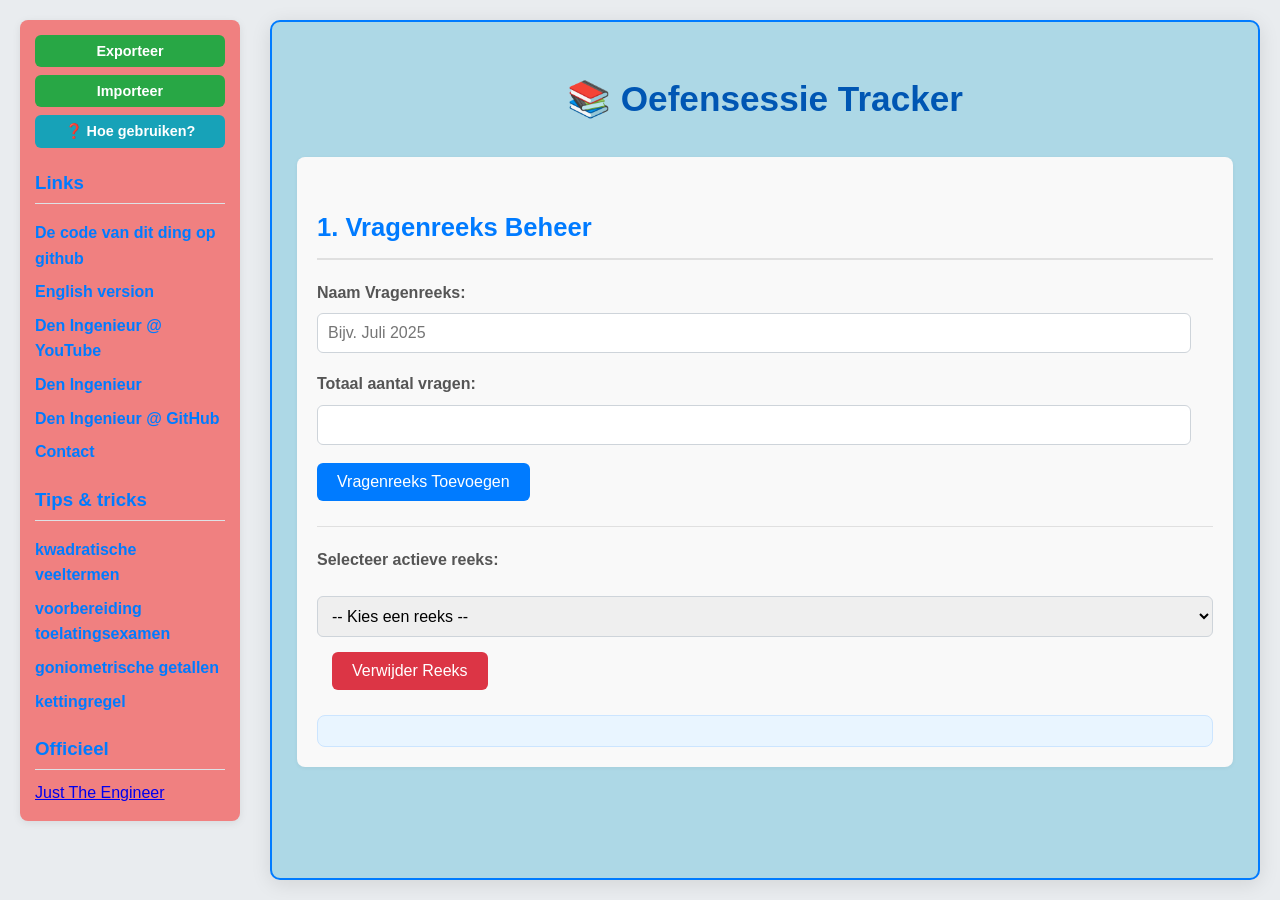
<file: index.html>
<!DOCTYPE html>
<html lang="nl">
<head>
    <meta charset="UTF-8">
    <meta name="viewport" content="width=device-width, initial-scale=1.0">
    <title>Oefensessie Tracker</title>
    <link rel="stylesheet" href="style.css">
</head>
<body>
    <div class="page-wrapper">
        <aside class="sidebar left-sidebar">
            <div class="sidebar-content">
                <!-- Nieuwe knoppen -->
                <div class="import-export-buttons">
                    <button id="exportBtn" class="sidebar-btn">Exporteer</button>
                    <button id="importBtn" class="sidebar-btn">Importeer</button>
                    <button id="helpBtn" class="sidebar-btn">❓ Hoe gebruiken?</button>
                    <input type="file" id="importFileInput" accept=".json" style="display: none;">
                </div>

                <!-- Originele links (onaangetast) -->
                <h3>Links</h3>
                <ul>
                    <li><a href="https://github.com/DenIngenieur/oefensessie-tracker" target="_blank">De code van dit ding op github</a></li>                 
                    <li><a href="tracker.html" target="_blank">English version</a></li>                             
                    <li><a href="https://www.youtube.com/@DenIngenieur" target="_blank">Den Ingenieur @ YouTube</a></li>
                    <li><a href="https://www.deningenieur.be/" target="_blank">Den Ingenieur</a></li>
                    <li><a href="https://github.com/DenIngenieur/" target="_blank">Den Ingenieur @ GitHub</a></li>
                    <li><a href="https://www.deningenieur.be/mijngedacht/contact" target="_blank">Contact</a></li>
                </ul>

                <!-- Tips & tricks (was rechterzijbalk) -->
                <h3>Tips & tricks</h3>
                <ul>
                    <li><a href="https://www.youtube.com/watch?v=8hUO8uKz3Ec" target="_blank">kwadratische veeltermen</a></li>
                    <li><a href="https://www.youtube.com/watch?v=Rfps2C_OBE8" target="_blank">voorbereiding toelatingsexamen</a></li>
                    <li><a href="https://www.youtube.com/watch?v=EjvHc0P5Cyo" target="_blank">goniometrische getallen</a></li>
                    <li><a href="https://www.youtube.com/watch?v=91nzPBXDbok" target="_blank">kettingregel</a></li>
                </ul>
                
                <!-- Officieel -->
                <h3>Officieel</h3>
                <a href="https://justtheengineer.eu/" target="_blank">Just The Engineer</a>
            </div>
        </aside>

        <main class="app-container">
            <h1>📚 Oefensessie Tracker</h1>

            <section class="card">
                <h2>1. Vragenreeks Beheer</h2>
                <form id="seriesForm">
                    <div class="form-group">
                        <label for="seriesName">Naam Vragenreeks:</label>
                        <input type="text" id="seriesName" placeholder="Bijv. Juli 2025" required>
                    </div>
                    <div class="form-group">
                        <label for="totalQuestions">Totaal aantal vragen:</label>
                        <input type="number" id="totalQuestions" min="1" required>
                    </div>
                    <button type="submit">Vragenreeks Toevoegen</button>
                </form>

                <div class="select-series-container">
                    <label for="activeSeries">Selecteer actieve reeks:</label>
                    <select id="activeSeries">
                        <option value="">-- Kies een reeks --</option>
                    </select>
                    <button id="deleteSeriesBtn" class="danger-button">Verwijder Reeks</button>
                </div>
                <div id="seriesStats" class="series-stats"></div>
            </section>

            <section class="card" id="questionEntrySection" style="display: none;">
                <h2>2. Vraagresultaat Toevoegen <span id="currentSeriesDisplay"></span></h2>
                <form id="questionForm">
                    <div class="form-group">
                        <label for="questionDate">Datum oefensessie:</label>
                        <input type="date" id="questionDate" required>
                    </div>
                    <div class="form-group">
                        <label for="questionId">Vraag-ID:</label>
                        <input type="text" id="questionId" placeholder="Bijv. Vraag 1, 2024-Q12" required>
                    </div>
                    <div class="form-group">
                        <label for="status">Status:</label>
                        <select id="status" required>
                            <option value="Goed">Goed</option>
                            <option value="Fout">Fout</option>
                            <option value="Blanco">Blanco</option>
                            <option value="Nog niet gezien">Nog niet gezien</option>
                        </select>
                    </div>
                    <div class="form-group">
                        <label for="time">Tijd (min):</label>
                        <input type="number" id="time" min="1">
                    </div>
                    <button type="submit">Resultaat Toevoegen</button>
                </form>
            </section>

            <section class="card" id="questionResultsSection" style="display: none;">
                <h2>3. Gedetailleerde Resultaten</h2>
                <table id="resultsTable">
                    <thead>
                        <tr>
                            <th>Datum</th>
                            <th>Vraag-ID</th>
                            <th>Status</th>
                            <th>Tijd (min)</th>
                            <th>Herhaling (3 dagen later)</th>
                            <th>Acties</th>
                        </tr>
                    </thead>
                    <tbody></tbody>
                </table>
            </section>
        </main>
    </div>

    <!-- HTML5 dialog voor handleiding -->
    <dialog id="helpDialog">
        <h2>📖 Handleiding – Oefensessie Tracker</h2>
        <div class="manual-text">
            <h3>1. Vragenreeksen aanmaken</h3>
            <p>Geef een naam (bijv. "Juli 2025") en het totaal aantal vragen van de reeks. Klik op <strong>Vragenreeks Toevoegen</strong>.</p>
            
            <h3>2. Actieve reeks selecteren</h3>
            <p>Kies een reeks uit de dropdown. De statistieken en invoerformulieren worden automatisch geladen.</p>
            
            <h3>3. Vraagresultaten invoeren</h3>
            <p>Vul de datum (wordt onthouden), een uniek Vraag-ID (bv. "Vraag 12"), de status (Goed/Fout/Blanco/Nog niet gezien) en de tijd in minuten (optioneel). Klik op <strong>Resultaat Toevoegen</strong>.</p>
            <p>Bij status <em>Fout, Blanco of Nog niet gezien</em> wordt automatisch een herhalingsdatum (3 dagen later) berekend.</p>
            
            <h3>4. Resultaten bekijken en verwijderen</h3>
            <p>De tabel toont alle ingevoerde vragen. Je kunt een rij verwijderen met de knop <strong>Verwijder</strong>.</p>
            
            <h3>5. Statistieken</h3>
            <p>Bekijk je voortgang: aantal ingevoerde vragen, percentages goed/fout, gemiddelde tijd, nog te doen, etc.</p>
            
            <h3>6. Exporteren / Importeren</h3>
            <p>Gebruik de knoppen in de zijbalk om een back-up te maken van al je gegevens (JSON-bestand) of een eerdere back-up terug te zetten. <strong>Opgelet:</strong> importeren overschrijft alle bestaande data!</p>
            
            <h3>7. Tips & tricks</h3>
            <p>In de zijbalk staan handige links naar uitlegvideo's van Den Ingenieur.</p>
            
            <p><em>Veel succes met je voorbereiding!</em> 🚀</p>
        </div>
        <button id="closeHelpBtn" class="close-dialog">Sluiten</button>
    </dialog>

    <script src="app.js"></script>
</body>
</html>
</file>
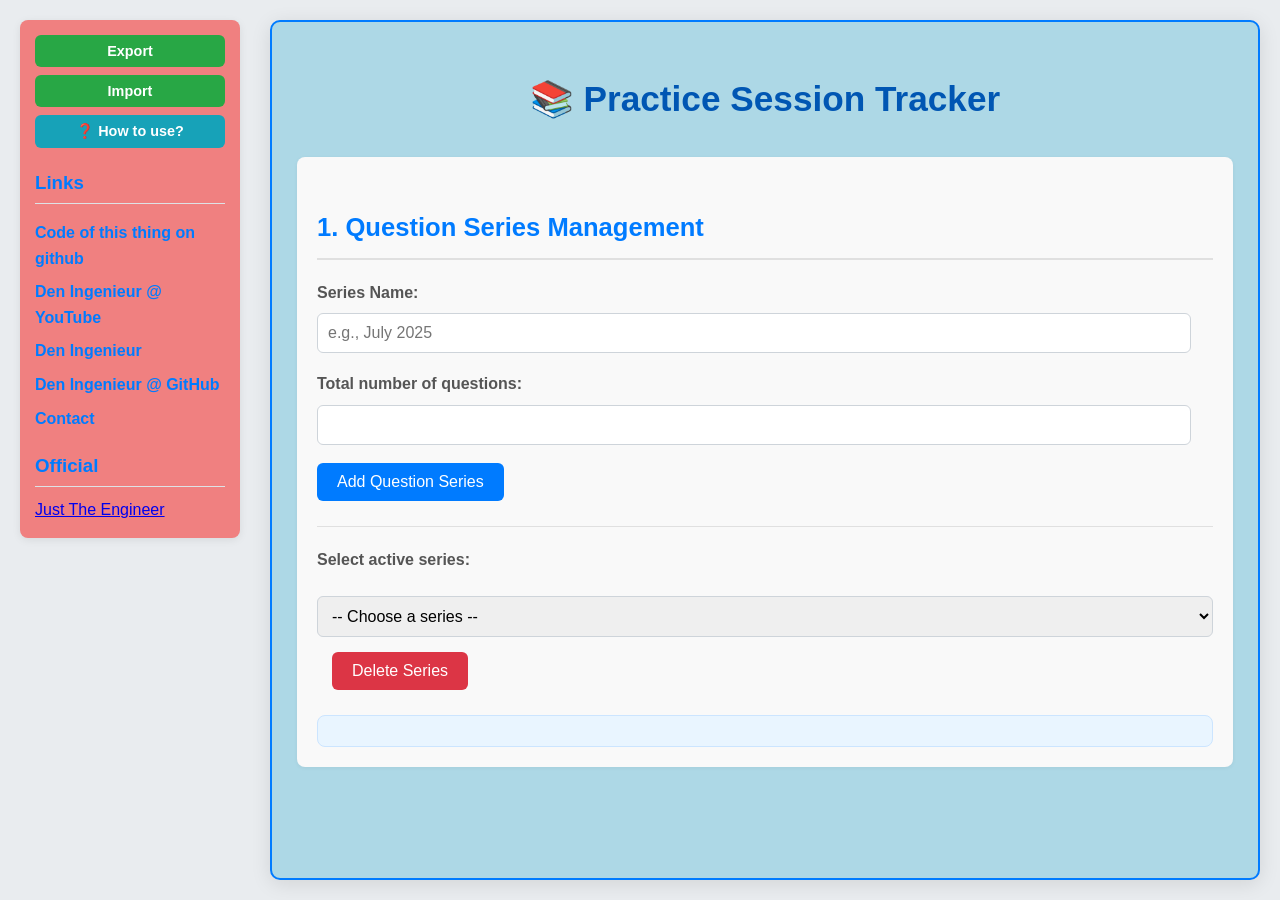
<file: tracker.html>
<!-- index.html (English version) -->
<!DOCTYPE html>
<html lang="en">
<head>
    <meta charset="UTF-8">
    <meta name="viewport" content="width=device-width, initial-scale=1.0">
    <title>Practice Session Tracker</title>
    <link rel="stylesheet" href="style.css">
</head>
<body>
    <div class="page-wrapper">
        <aside class="sidebar left-sidebar">
            <div class="sidebar-content">
                <!-- New buttons -->
                <div class="import-export-buttons">
                    <button id="exportBtn" class="sidebar-btn">Export</button>
                    <button id="importBtn" class="sidebar-btn">Import</button>
                    <button id="helpBtn" class="sidebar-btn">❓ How to use?</button>
                    <input type="file" id="importFileInput" accept=".json" style="display: none;">
                </div>

                <!-- Original links -->
                <h3>Links</h3>
                <ul>
                    <li><a href="https://github.com/DenIngenieur/oefensessie-tracker" target="_blank">Code of this thing on github</a></li>
                    <li><a href="https://www.youtube.com/@DenIngenieur" target="_blank">Den Ingenieur @ YouTube</a></li>
                    <li><a href="https://www.deningenieur.be/" target="_blank">Den Ingenieur</a></li>
                    <li><a href="https://github.com/DenIngenieur/" target="_blank">Den Ingenieur @ GitHub</a></li>
                    <li><a href="https://www.deningenieur.be/mijngedacht/contact" target="_blank">Contact</a></li>
                </ul>

                <!-- Official -->
                <h3>Official</h3>
                <a href="https://justtheengineer.eu/" target="_blank">Just The Engineer</a>
            </div>
        </aside>

        <main class="app-container">
            <h1>📚 Practice Session Tracker</h1>

            <section class="card">
                <h2>1. Question Series Management</h2>
                <form id="seriesForm">
                    <div class="form-group">
                        <label for="seriesName">Series Name:</label>
                        <input type="text" id="seriesName" placeholder="e.g., July 2025" required>
                    </div>
                    <div class="form-group">
                        <label for="totalQuestions">Total number of questions:</label>
                        <input type="number" id="totalQuestions" min="1" required>
                    </div>
                    <button type="submit">Add Question Series</button>
                </form>

                <div class="select-series-container">
                    <label for="activeSeries">Select active series:</label>
                    <select id="activeSeries">
                        <option value="">-- Choose a series --</option>
                    </select>
                    <button id="deleteSeriesBtn" class="danger-button">Delete Series</button>
                </div>
                <div id="seriesStats" class="series-stats"></div>
            </section>

            <section class="card" id="questionEntrySection" style="display: none;">
                <h2>2. Add Question Result <span id="currentSeriesDisplay"></span></h2>
                <form id="questionForm">
                    <div class="form-group">
                        <label for="questionDate">Session Date:</label>
                        <input type="date" id="questionDate" required>
                    </div>
                    <div class="form-group">
                        <label for="questionId">Question ID:</label>
                        <input type="text" id="questionId" placeholder="e.g., Question 1, 2024-Q12" required>
                    </div>
                    <div class="form-group">
                        <label for="status">Status:</label>
                        <select id="status" required>
                            <option value="Good">Good</option>
                            <option value="Wrong">Wrong</option>
                            <option value="Blank">Blank</option>
                            <option value="Not seen yet">Not seen yet</option>
                        </select>
                    </div>
                    <div class="form-group">
                        <label for="time">Time (min):</label>
                        <input type="number" id="time" min="1">
                    </div>
                    <button type="submit">Add Result</button>
                </form>
            </section>

            <section class="card" id="questionResultsSection" style="display: none;">
                <h2>3. Detailed Results</h2>
                <table id="resultsTable">
                    <thead>
                        <tr>
                            <th>Date</th>
                            <th>Question ID</th>
                            <th>Status</th>
                            <th>Time (min)</th>
                            <th>Repeat (3 days later)</th>
                            <th>Actions</th>
                        </tr>
                    </thead>
                    <tbody></tbody>
                </table>
            </section>
        </main>
    </div>

    <!-- HTML5 dialog for manual -->
    <dialog id="helpDialog">
        <h2>📖 User Guide – Practice Session Tracker</h2>
        <div class="manual-text">
            <h3>1. Create Question Series</h3>
            <p>Enter a name (e.g., "July 2025") and the total number of questions in the series. Click <strong>Add Question Series</strong>.</p>
            
            <h3>2. Select Active Series</h3>
            <p>Choose a series from the dropdown. Statistics and input forms will load automatically.</p>
            
            <h3>3. Add Question Results</h3>
            <p>Fill in the date (remembered), a unique Question ID (e.g., "Question 12"), the status (Good/Wrong/Blank/Not seen yet), and the time in minutes (optional). Click <strong>Add Result</strong>.</p>
            <p>For status <em>Wrong, Blank, or Not seen yet</em>, a repeat date (3 days later) is automatically calculated.</p>
            
            <h3>4. View and Delete Results</h3>
            <p>The table shows all entered questions. You can delete a row using the <strong>Delete</strong> button.</p>
            
            <h3>5. Statistics</h3>
            <p>Track your progress: number of entered questions, percentages correct/wrong, average time, remaining, etc.</p>
            
            <h3>6. Export / Import</h3>
            <p>Use the buttons in the sidebar to back up all your data (JSON file) or restore a previous backup. <strong>Caution:</strong> Importing overwrites all existing data!</p>
            
            <p><em>Good luck with your preparation!</em> 🚀</p>
        </div>
        <button id="closeHelpBtn" class="close-dialog">Close</button>
    </dialog>

    <script src="app.en.js"></script>
</body>
</html>
</file>
<file: style.css>
/* Algemene reset en basisstijlen */
body {
    font-family: 'Segoe UI', Tahoma, Geneva, Verdana, sans-serif;
    margin: 0;
    padding: 0;
    background-color: #e9ecef;
    color: #343a40;
    line-height: 1.6;
    display: flex;
    justify-content: center;
    min-height: 100vh;
}

/* De hoofd-wrapper voor de GRID lay-out (nu 2 kolommen: sidebar + main) */
.page-wrapper {
    display: grid;
    grid-template-columns: 220px 1fr;
    gap: 30px;
    width: 100%;
    max-width: 1600px;
    padding: 20px;
    box-sizing: border-box;
}

/* Stijlen voor de zijbalk (links) - originele kleur lightcoral */
.sidebar {
    background-color: lightcoral;
    padding: 15px;
    border-radius: 8px;
    box-shadow: 0 2px 8px rgba(0, 0, 0, 0.08);
    align-self: start;
    box-sizing: border-box;
}

.sidebar-content {
    width: 100%;
}

.sidebar h3 {
    color: #007bff;
    margin-top: 20px;
    margin-bottom: 10px;
    border-bottom: 1px solid #dee2e6;
    padding-bottom: 5px;
}

.sidebar ul {
    list-style: none;
    padding: 0;
    margin-bottom: 20px;
}

.sidebar ul li {
    margin-bottom: 8px;
}

.sidebar ul li a {
    text-decoration: none;
    color: #007bff;
    font-weight: bold;
    transition: color 0.2s ease;
}

.sidebar ul li a:hover {
    color: #0056b3;
}

/* Knoppenblok in sidebar */
.import-export-buttons {
    margin-bottom: 20px;
    display: flex;
    flex-direction: column;
    gap: 8px;
}

.sidebar-btn {
    background-color: #28a745;
    color: white;
    border: none;
    border-radius: 6px;
    padding: 8px 12px;
    font-size: 0.9rem;
    cursor: pointer;
    width: 100%;
    font-weight: bold;
}

.sidebar-btn:hover {
    background-color: #218838;
}

#helpBtn {
    background-color: #17a2b8;
}
#helpBtn:hover {
    background-color: #138496;
}

/* Media Query: verberg zijbalk op kleinere schermen (optioneel) */
@media (max-width: 800px) {
    .page-wrapper {
        grid-template-columns: 1fr;
        gap: 20px;
    }
    .sidebar {
        position: static;
    }
}

/* Hoofdinhoud applicatie container - originele kleur lightblue */
.app-container {
    background-color: lightblue;
    padding: 25px;
    border-radius: 10px;
    box-shadow: 0 4px 20px rgba(0, 0, 0, 0.1);
    box-sizing: border-box;
    border: 2px solid #007bff;
}

h1 {
    color: #0056b3;
    text-align: center;
    margin-bottom: 30px;
    font-size: 2.2em;
}

h2 {
    color: #007bff;
    border-bottom: 2px solid #e0e0e0;
    padding-bottom: 10px;
    margin-top: 30px;
    margin-bottom: 20px;
    font-size: 1.6em;
}

.card {
    background-color: #f9f9f9;
    padding: 20px;
    border-radius: 8px;
    margin-bottom: 25px;
    box-shadow: 0 1px 4px rgba(0, 0, 0, 0.05);
}

.form-group {
    margin-bottom: 18px;
}

label {
    display: block;
    margin-bottom: 8px;
    font-weight: bold;
    color: #555;
}

input[type="text"],
input[type="number"],
input[type="date"],
select {
    width: calc(100% - 22px);
    padding: 10px;
    border: 1px solid #ced4da;
    border-radius: 6px;
    font-size: 1em;
    box-sizing: border-box;
}

button {
    background-color: #007bff;
    color: white;
    padding: 10px 20px;
    border: none;
    border-radius: 6px;
    cursor: pointer;
    font-size: 1em;
    transition: background-color 0.3s ease;
}

button:hover {
    background-color: #0056b3;
}

.danger-button {
    background-color: #dc3545;
    margin-left: 15px;
}
.danger-button:hover {
    background-color: #c82333;
}

.select-series-container {
    margin-top: 25px;
    padding-top: 20px;
    border-top: 1px solid #e0e0e0;
    display: flex;
    align-items: center;
    flex-wrap: wrap;
    gap: 15px;
}

#activeSeries {
    flex-grow: 1;
    min-width: 180px;
}

.series-stats {
    margin-top: 25px;
    padding: 15px;
    background-color: #e9f5ff;
    border: 1px solid #cce5ff;
    border-radius: 8px;
    color: #004085;
    font-size: 0.95em;
}

table {
    width: 100%;
    border-collapse: collapse;
    margin-top: 20px;
    font-size: 0.95em;
}

th, td {
    border: 1px solid #dee2e6;
    padding: 12px;
    text-align: left;
}

th {
    background-color: #f2f2f2;
    font-weight: 600;
}

tbody tr:nth-child(even) {
    background-color: #fefefe;
}
tbody tr:hover {
    background-color: #eaf6ff;
}

/* Statuskleuren */
.status-goed { background-color: #d4edda; color: #155724; }
.status-fout { background-color: #f8d7da; color: #721c24; }
.status-blanco { background-color: #fff3cd; color: #856404; }
.status-nog-niet-gezien { background-color: #e2e3e5; color: #495057; }

.delete-row-btn {
    background-color: #dc3545;
    padding: 4px 10px;
    font-size: 0.8em;
    border-radius: 4px;
}
.delete-row-btn:hover {
    background-color: #c82333;
}

/* HTML5 Dialog styling - aangepast voor scroll naar boven */
dialog {
    border: none;
    border-radius: 16px;
    padding: 20px;
    max-width: 600px;
    width: 90%;
    max-height: 80vh;
    overflow-y: auto;
    background: white;
    box-shadow: 0 10px 30px rgba(0,0,0,0.2);
    margin: 5vh auto auto; /* top margin 5vh, auto left/right */
}
dialog::backdrop {
    background-color: rgba(0,0,0,0.5);
}
.manual-text h3 {
    color: #0056b3;
    margin-top: 16px;
}
.manual-text p {
    margin: 8px 0;
}
.close-dialog {
    margin-top: 20px;
    background-color: #6c757d;
}
.close-dialog:hover {
    background-color: #5a6268;
}
</file>
